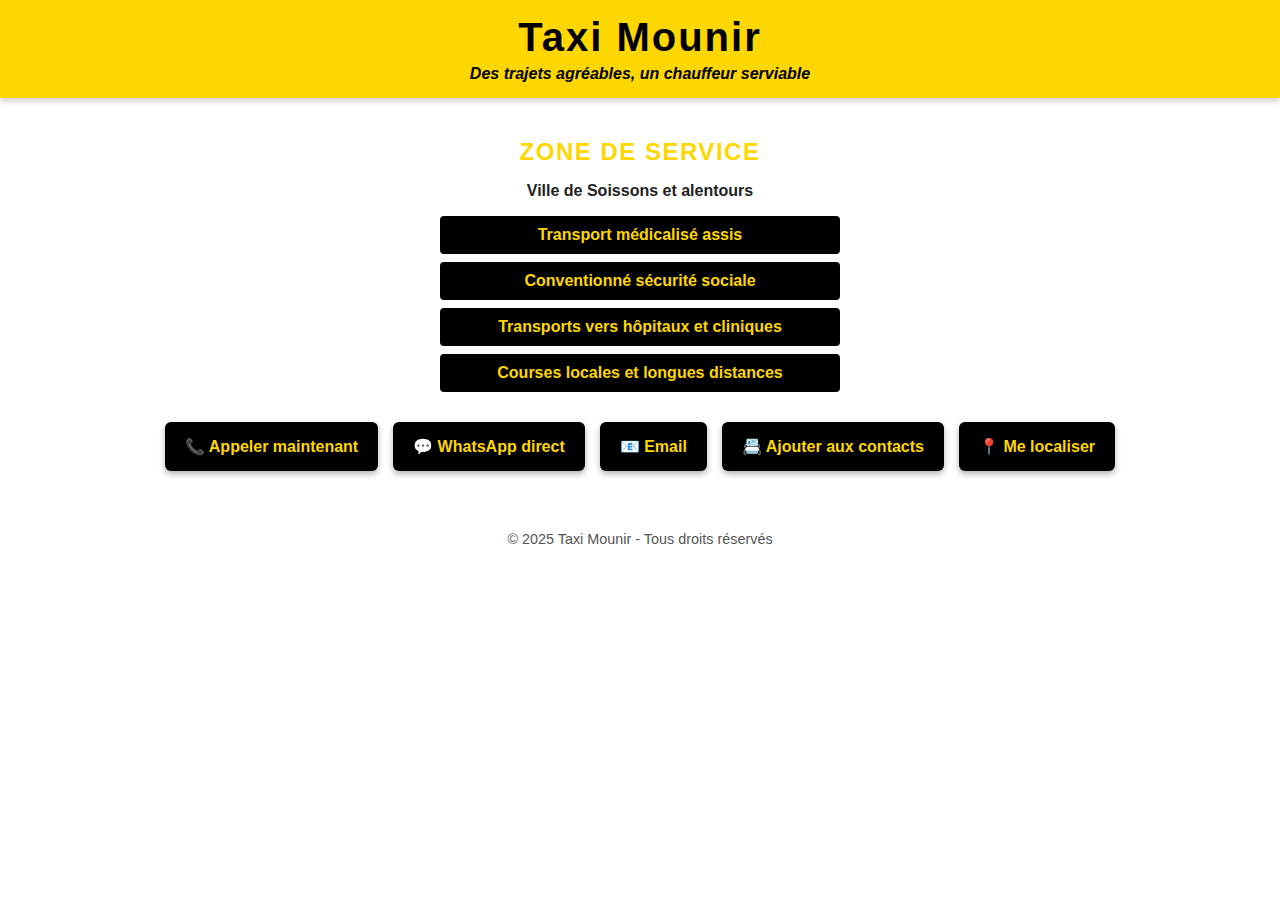
<file: index.html>
<!DOCTYPE html>
<html lang="fr">
<head>
<meta charset="UTF-8" />
<meta name="viewport" content="width=device-width, initial-scale=1" />
<title>Taxi Mounir - Transport médicalisé</title>
<style>
  body {
    font-family: Arial, sans-serif;
    margin: 0; padding: 0;
    background: #fff;
    color: #222;
  }
  header {
    background: #FFD700; /* jaune */
    color: #000; /* noir */
    padding: 15px 20px;
    text-align: center;
    box-shadow: 0 3px 6px rgba(0,0,0,0.2);
  }
  header h1 {
    margin: 0;
    font-size: 2.5em;
    letter-spacing: 2px;
  }
  header p {
    margin: 5px 0 0 0;
    font-style: italic;
    font-weight: bold;
  }
  main {
    padding: 20px;
  }
  section.services {
    margin-top: 20px;
  }
  section.services h2 {
    color: #FFD700;
    text-align: center;
    margin-bottom: 10px;
    text-transform: uppercase;
    letter-spacing: 1.5px;
  }
  ul.services-list {
    list-style: none;
    padding: 0;
    max-width: 400px;
    margin: 0 auto;
  }
  ul.services-list li {
    background: #000;
    color: #FFD700;
    margin: 8px 0;
    padding: 10px;
    border-radius: 4px;
    font-weight: bold;
    text-align: center;
  }
  .buttons {
    display: flex;
    flex-wrap: wrap;
    justify-content: center;
    gap: 15px;
    margin-top: 30px;
  }
  .btn {
    background: #000;
    color: #FFD700;
    text-decoration: none;
    padding: 15px 20px;
    font-weight: bold;
    border-radius: 6px;
    box-shadow: 0 3px 6px rgba(0,0,0,0.3);
    display: flex;
    align-items: center;
    gap: 8px;
    transition: background 0.3s ease;
  }
  .btn:hover {
    background: #333;
  }
  footer {
    text-align: center;
    font-size: 0.9em;
    margin: 40px 0 20px 0;
    color: #555;
  }
  @media (max-width: 480px) {
    header h1 {
      font-size: 1.8em;
    }
    .btn {
      flex: 1 1 100%;
      justify-content: center;
    }
  }
</style>
</head>
<body>

<header>
  <h1>Taxi Mounir</h1>
  <p>Des trajets agréables, un chauffeur serviable</p>
</header>

<main>
  <section class="services">
    <h2>Zone de service</h2>
    <p style="text-align:center; font-weight:bold;">Ville de Soissons et alentours</p>
    <ul class="services-list">
      <li>Transport médicalisé assis</li>
      <li>Conventionné sécurité sociale</li>
      <li>Transports vers hôpitaux et cliniques</li>
      <li>Courses locales et longues distances</li>
    </ul>
  </section>

  <section class="buttons">
    <a class="btn" href="tel:+33663212046">📞 Appeler maintenant</a>
    <a class="btn" href="https://wa.me/33663212046" target="_blank" rel="noopener">💬 WhatsApp direct</a>
    <a class="btn" href="mailto:taximounir02@gmail.com">📧 Email</a>
    <a class="btn" href="taximounir.vcf" download>📇 Ajouter aux contacts</a>
    <a class="btn" href="https://www.google.com/maps/search/Soissons" target="_blank" rel="noopener">📍 Me localiser</a>
  </section>
</main>

<footer>
  <p>© 2025 Taxi Mounir - Tous droits réservés</p>
</footer>

</body>
</html>
</file>
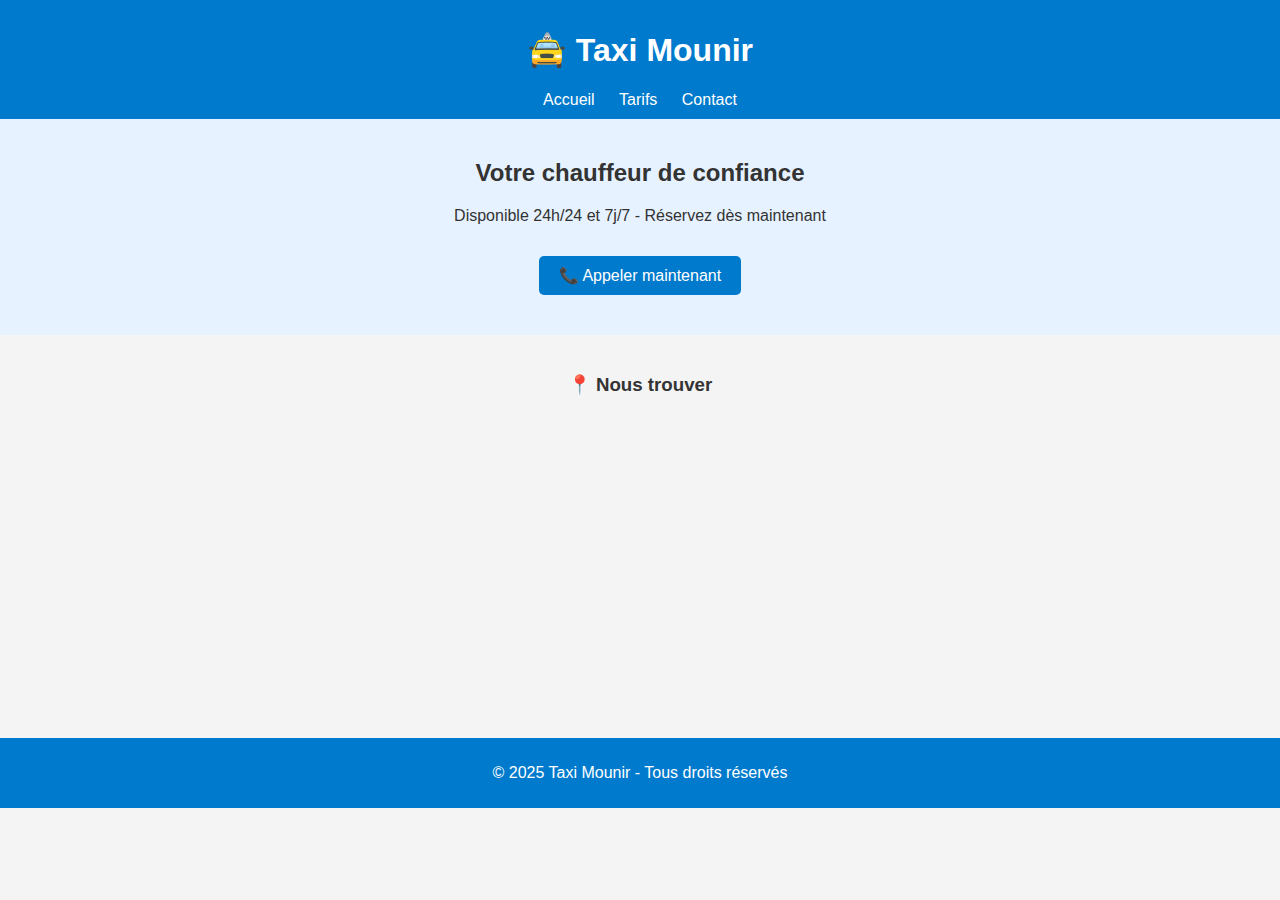
<file: index .html>
<!DOCTYPE html>
<html lang="fr">
<head>
    <meta charset="UTF-8">
    <meta name="viewport" content="width=device-width, initial-scale=1.0">
    <title>Taxi Mounir</title>
    <link rel="stylesheet" href="style.css">
</head>
<body>
    <header>
        <h1>🚖 Taxi Mounir</h1>
        <nav>
            <a href="index.html">Accueil</a>
            <a href="tarifs.html">Tarifs</a>
            <a href="contact.html">Contact</a>
        </nav>
    </header>

    <main>
        <section class="hero">
            <h2>Votre chauffeur de confiance</h2>
            <p>Disponible 24h/24 et 7j/7 - Réservez dès maintenant</p>
            <a href="tel:+33600000000" class="btn">📞 Appeler maintenant</a>
        </section>

        <section class="map">
            <h3>📍 Nous trouver</h3>
            <iframe src="https://www.google.com/maps/embed?pb=!1m18!1m12!1m3!1d2624.999!" width="100%" height="300" style="border:0;" allowfullscreen="" loading="lazy"></iframe>
        </section>
    </main>

    <footer>
        <p>© 2025 Taxi Mounir - Tous droits réservés</p>
    </footer>
</body>
</html>
</file>
<file: style.css>
body {
    margin: 0;
    font-family: Arial, sans-serif;
    background: #f4f4f4;
    color: #333;
}

header {
    background: #007acc;
    color: white;
    padding: 10px 20px;
    text-align: center;
}

header nav a {
    color: white;
    margin: 0 10px;
    text-decoration: none;
}

header nav a:hover {
    text-decoration: underline;
}

.hero {
    background: #e6f2ff;
    text-align: center;
    padding: 40px 20px;
}

.hero h2 {
    margin-top: 0;
}

.btn {
    display: inline-block;
    margin-top: 15px;
    padding: 10px 20px;
    background: #007acc;
    color: white;
    border-radius: 5px;
    text-decoration: none;
}

.btn:hover {
    background: #005f99;
}

.map {
    padding: 20px;
    text-align: center;
}

footer {
    background: #007acc;
    color: white;
    text-align: center;
    padding: 10px;
}
</file>
